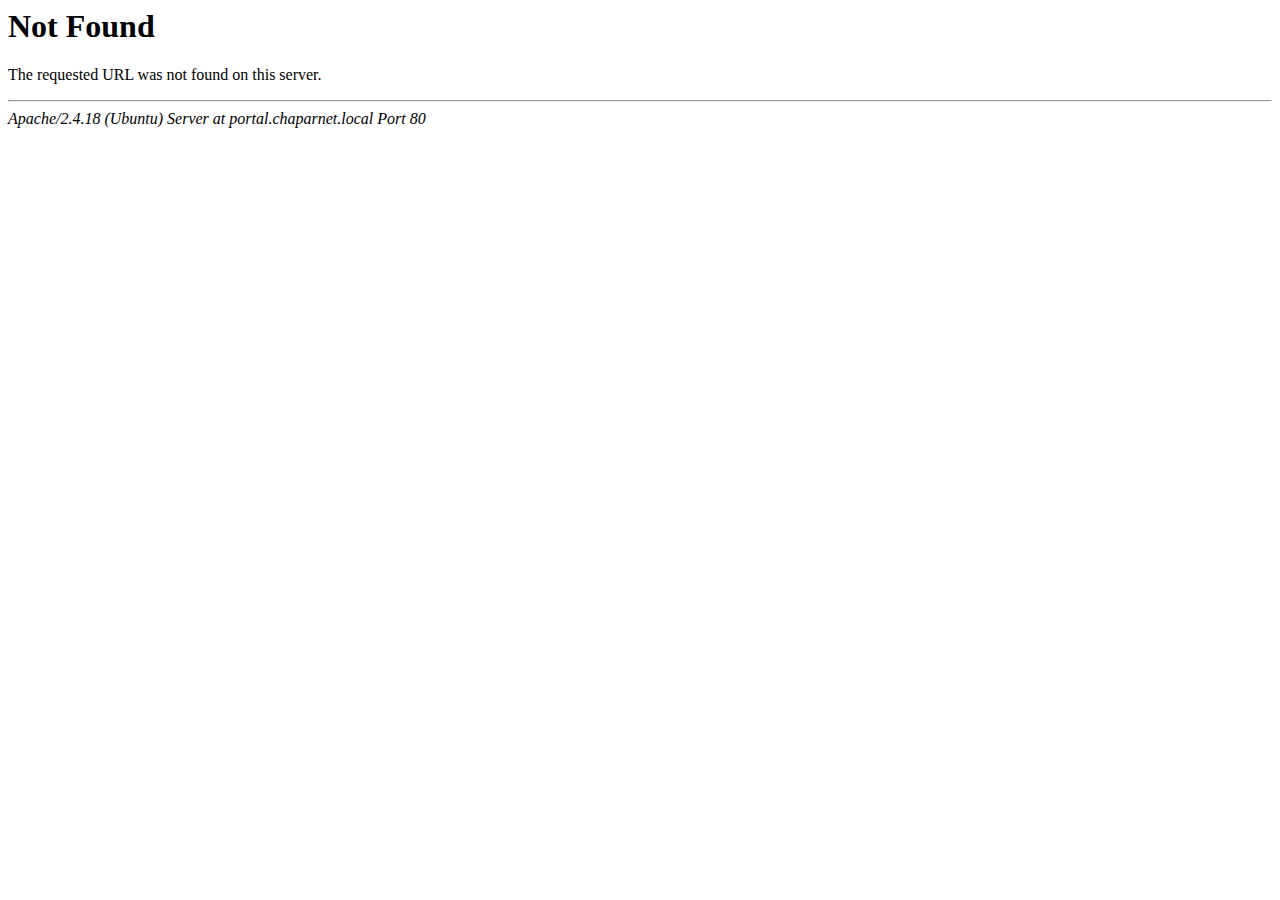
<file: live_w_locator.html>
<!DOCTYPE HTML PUBLIC "-//IETF//DTD HTML 2.0//EN">
<html><head>
<title>404 Not Found</title>
</head><body>
<h1>Not Found</h1>
<p>The requested URL was not found on this server.</p>
<hr>
<address>Apache/2.4.18 (Ubuntu) Server at portal.chaparnet.local Port 80</address>
</body></html>
</file>
